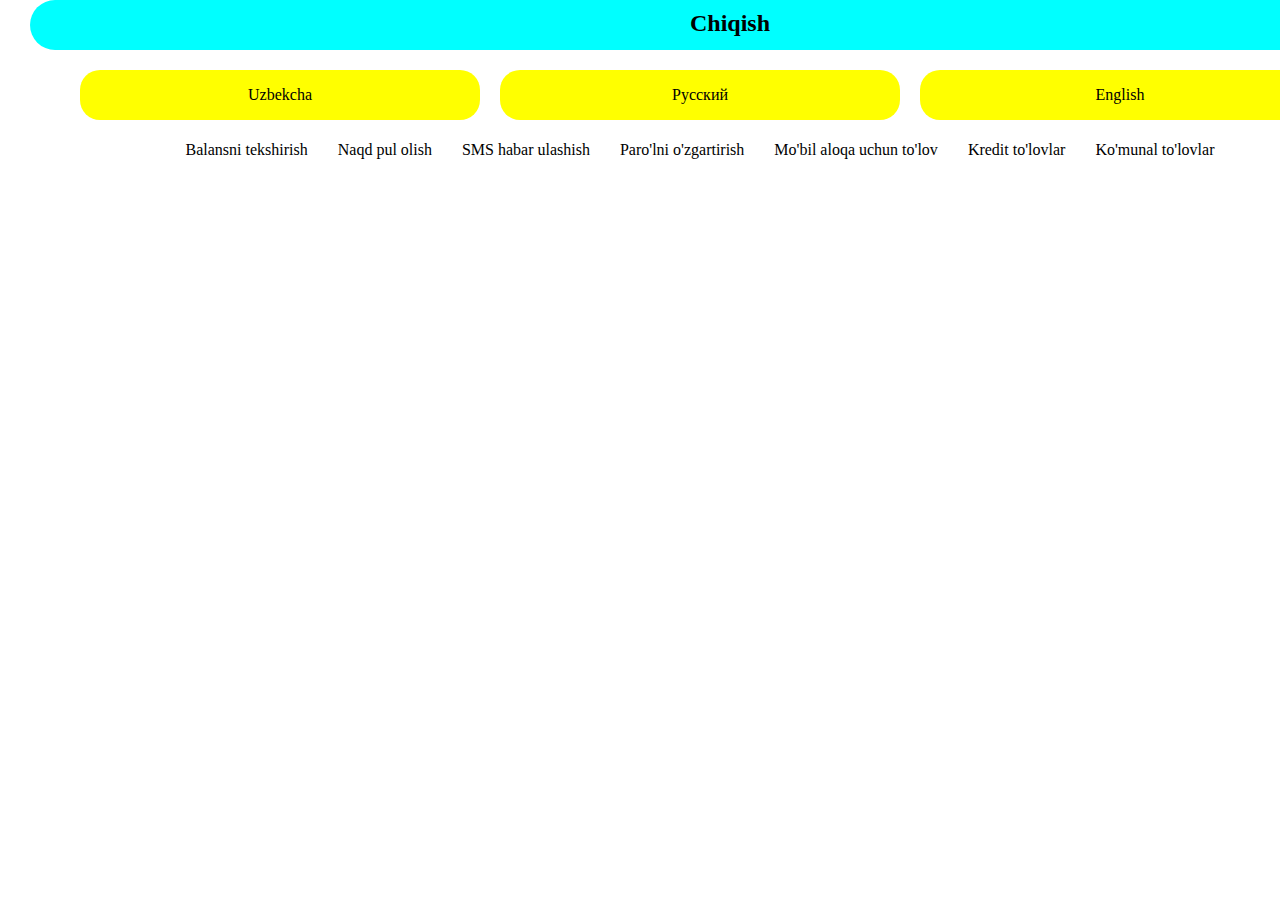
<file: index.html>
<!DOCTYPE html>
<html lang="en">
<head>
    <meta charset="UTF-8">
    <meta name="viewport" content="width=device-width, initial-scale=1.0">
    <title>Document</title>
    <link rel="stylesheet" href="stayl.css">
</head>
<body>
    <header id="header">
        <div class="container">
            <a class="ret" href="/password.html">
                <h2 class="return">Chiqish</h2>      
            </a>
            <div class="header-flex">
                <ul class="one-list">
                    <li>
                        <a class="one-text" href="index.html">Uzbekcha</a>
                    </li>
                    <li>
                        <a class="one-text" href="/">Русский</a>
                    </li>
                    <li>
                        <a class="one-text" href="/">English</a>
                    </li>
                </ul>
                <ul class="three-list">
                    <li>
                        <a href="/balans.html">Balansni tekshirish</a>
                    </li>
                    <li>
                        <a href="naqd.html">Naqd pul olish</a>
                    </li>
                    <li>
                        <a href="SMS.html">SMS habar ulashish</a>
                    </li>
                    <li>
                        <a href="parol.html">Paro'lni o'zgartirish</a>
                    </li>
                    <li>
                        <a href="to'lov.html">Mo'bil aloqa uchun to'lov</a>
                    </li>
                    <li>
                        <a href="kredit.html">Kredit to'lovlar</a>
                    </li>
                    <li>
                        <a href="ko'munal.html">Ko'munal to'lovlar</a>
                    </li>
                </ul>
            </div>
        </div>
    </header>
</body>
</html>
</file>
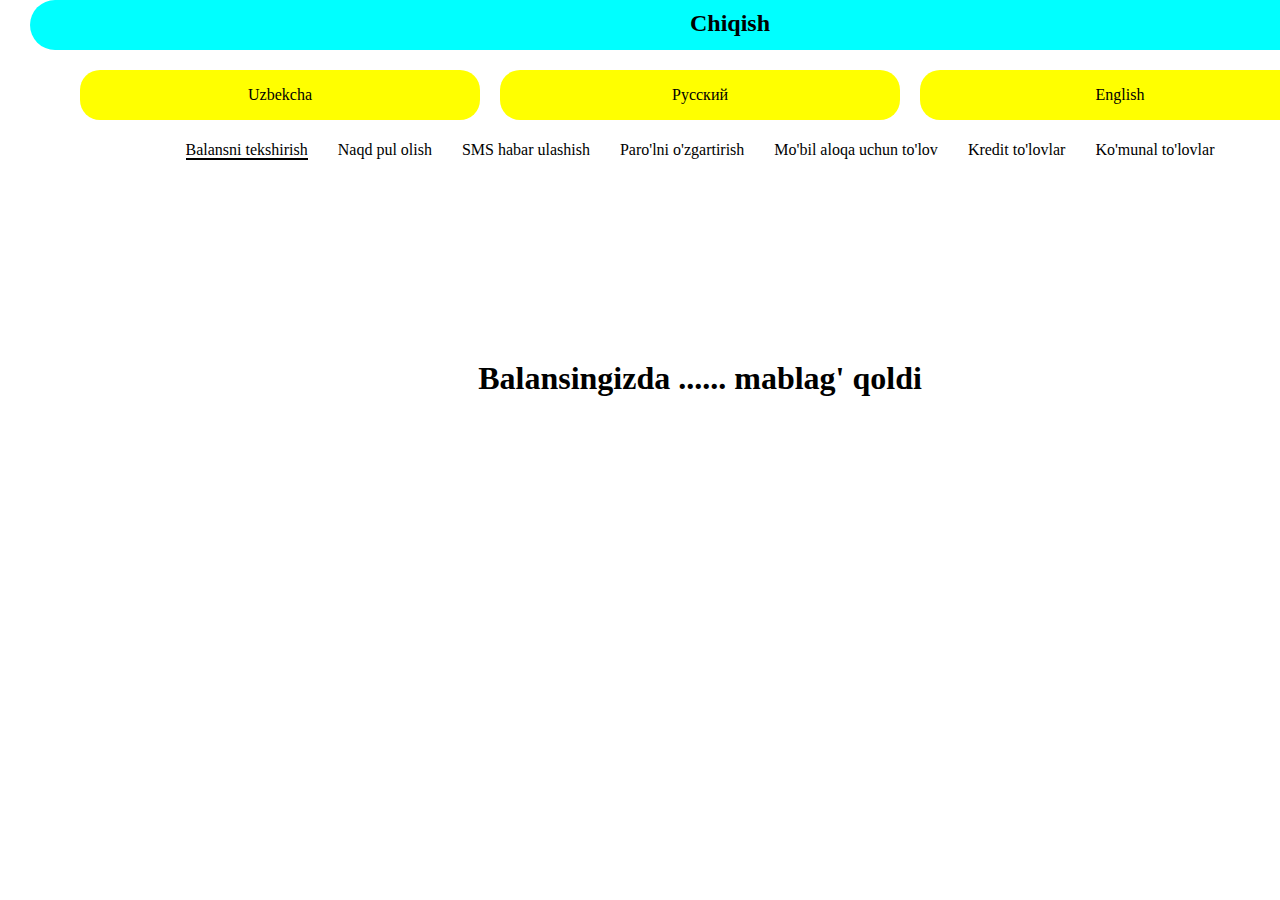
<file: balans.html>
<!DOCTYPE html>
<html lang="en">
<head>
    <meta charset="UTF-8">
    <meta name="viewport" content="width=device-width, initial-scale=1.0">
    <title>Document</title>
    <link rel="stylesheet" href="stayl.css">
</head>
<body>
    <header id="header">
        <div class="container">
            <a class="ret" href="/password.html">
                <h2 class="return">Chiqish</h2>      
            </a>
            <div class="header-flex">
                <ul class="one-list">
                    <li>
                        <a class="one-text" href="balans.html">Uzbekcha</a>
                    </li>
                    <li>
                        <a class="one-text" href="">Русский</a>
                    </li>
                    <li>
                        <a class="one-text" href="">English</a>
                    </li>
                </ul>
                <ul class="three-list">
                    <li>
                        <a class="a" href="balans.html">Balansni tekshirish</a>
                    </li>
                    <li>
                        <a href="naqd.html">Naqd pul olish</a>
                    </li>
                    <li>
                        <a href="SMS.html">SMS habar ulashish</a>
                    </li>
                    <li>
                        <a href="parol.html">Paro'lni o'zgartirish</a>
                    </li>
                    <li>
                        <a href="to'lov.html">Mo'bil aloqa uchun to'lov</a>
                    </li>
                    <li>
                        <a href="kredit.html">Kredit to'lovlar</a>
                    </li>
                    <li>
                        <a href="ko'munal.html">Ko'munal to'lovlar</a>
                    </li>
                </ul>
            </div>
        </div>
    </header>
    <main>
        <section id="balans">
            <div class="container">
                <div class="balans">
                    <h1>Balansingizda ...... mablag' qoldi</h1>
                </div>
            </div>
        </section>
    </main>
</body>
</html>
</file>
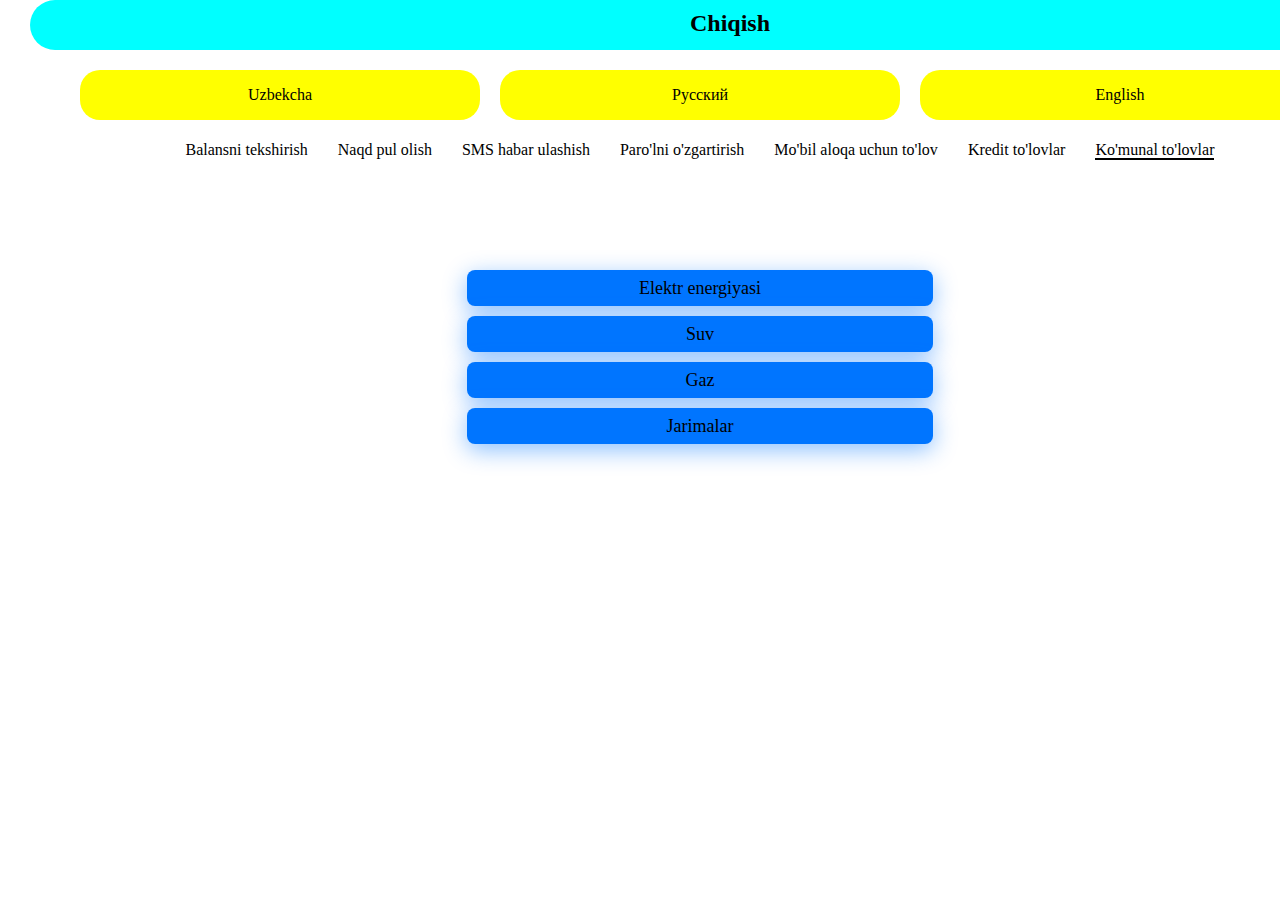
<file: ko'munal.html>
<!DOCTYPE html>
<html lang="en">
<head>
    <meta charset="UTF-8">
    <meta name="viewport" content="width=device-width, initial-scale=1.0">
    <title>Document</title>
    <link rel="stylesheet" href="stayl.css">
</head>
<body>
    <header id="header">
        <div class="container">
            <a class="ret" href="/password.html">
                <h2 class="return">Chiqish</h2>      
            </a>
            <div class="header-flex">
                <ul class="one-list">
                    <li>
                        <a class="one-text" href="ko'munal.html">Uzbekcha</a>
                    </li>
                    <li>
                        <a class="one-text" href="">Русский</a>
                    </li>
                    <li>
                        <a class="one-text" href="">English</a>
                    </li>
                </ul>
                <ul class="three-list">
                    <li>
                        <a href="/balans.html">Balansni tekshirish</a>
                    </li>
                    <li>
                        <a href="naqd.html">Naqd pul olish</a>
                    </li>
                    <li>
                        <a href="SMS.html">SMS habar ulashish</a>
                    </li>
                    <li>
                        <a href="parol.html">Paro'lni o'zgartirish</a>
                    </li>
                    <li>
                        <a href="to'lov.html">Mo'bil aloqa uchun to'lov</a>
                    </li>
                    <li>
                        <a href="kredit.html">Kredit to'lovlar</a>
                    </li>
                    <li>
                        <a class="a" href="ko'munal.html">Ko'munal to'lovlar</a>
                    </li>
                </ul>
            </div>
        </div>
    </header>
    <main>
        <section>
            <div class="container">
                <div class="naqd-flex"> 
                    <button class="naqd-btn">Elektr energiyasi</button>
                    <button class="naqd-btn">Suv</button>
                    <button class="naqd-btn">Gaz</button>
                    <button class="naqd-btn">Jarimalar</button>
                </div>
            </div>
        </section>
    </main>
</body>
</html>
</file>
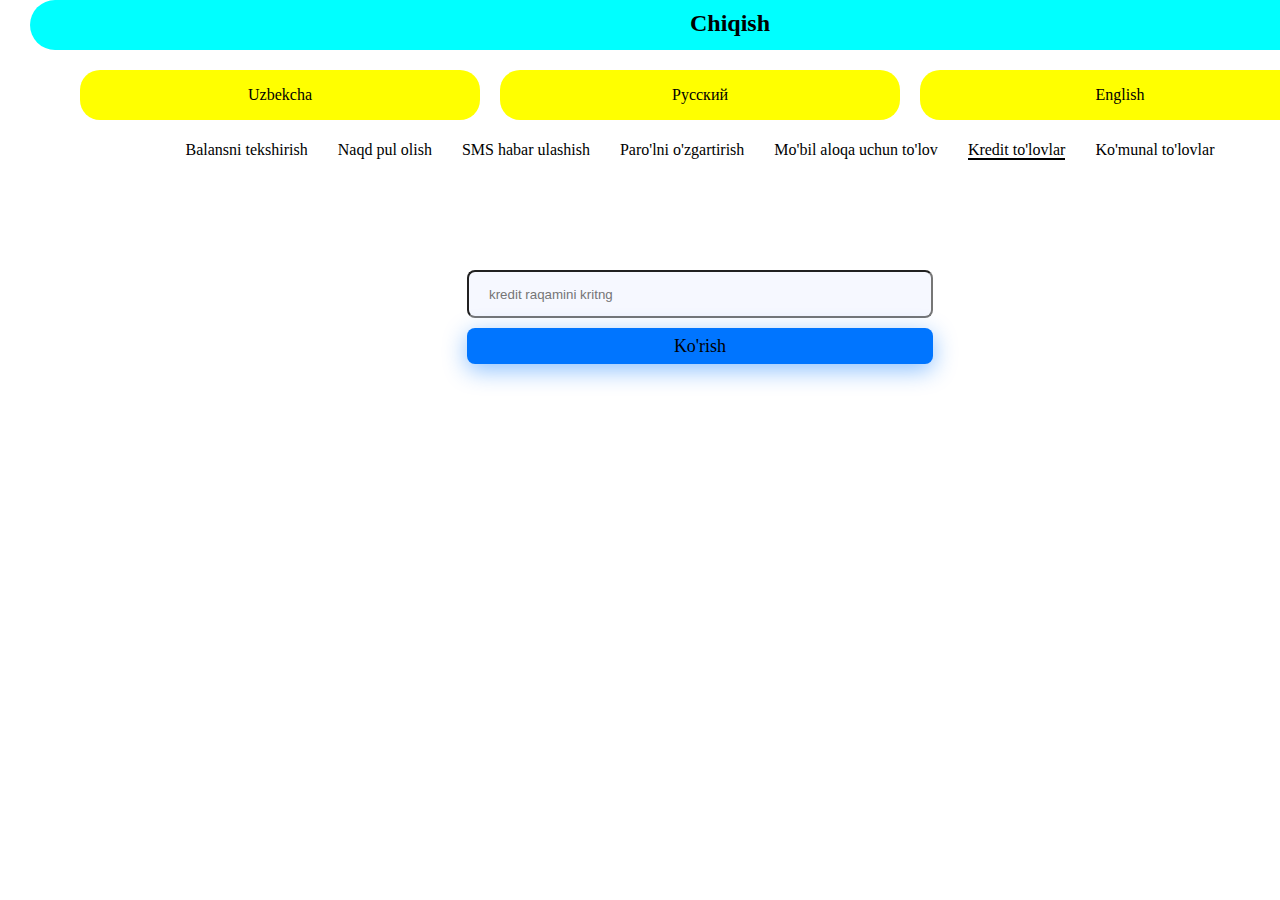
<file: kredit.html>
<!DOCTYPE html>
<html lang="en">
<head>
    <meta charset="UTF-8">
    <meta name="viewport" content="width=device-width, initial-scale=1.0">
    <title>Document</title>
    <link rel="stylesheet" href="stayl.css">
</head>
<body>
    <header id="header">
        <div class="container">
            <a class="ret" href="/password.html">
                <h2 class="return">Chiqish</h2>      
            </a>
            <div class="header-flex">
                <ul class="one-list">
                    <li>
                        <a class="one-text" href="kredit.html">Uzbekcha</a>
                    </li>
                    <li>
                        <a class="one-text" href="">Русский</a>
                    </li>
                    <li>
                        <a class="one-text" href="">English</a>
                    </li>
                </ul>
                <ul class="three-list">
                    <li>
                        <a href="/balans.html">Balansni tekshirish</a>
                    </li>
                    <li>
                        <a href="naqd.html">Naqd pul olish</a>
                    </li>
                    <li>
                        <a href="SMS.html">SMS habar ulashish</a>
                    </li>
                    <li>
                        <a href="parol.html">Paro'lni o'zgartirish</a>
                    </li>
                    <li>
                        <a href="to'lov.html">Mo'bil aloqa uchun to'lov</a>
                    </li>
                    <li>
                        <a class="a" href="kredit.html">Kredit to'lovlar</a>
                    </li>
                    <li>
                        <a href="ko'munal.html">Ko'munal to'lovlar</a>
                    </li>
                </ul>
            </div>
        </div>
    </header>
    <main>
        <section>
            <div class="container">
                <div class="naqd-flex">
                    <input class="naqd-input" type="password" placeholder="kredit raqamini kritng">
                    <button class="naqd-btn">Ko'rish</button>
                </div>
            </div>
        </section>
    </main>
</body>
</html>
</file>
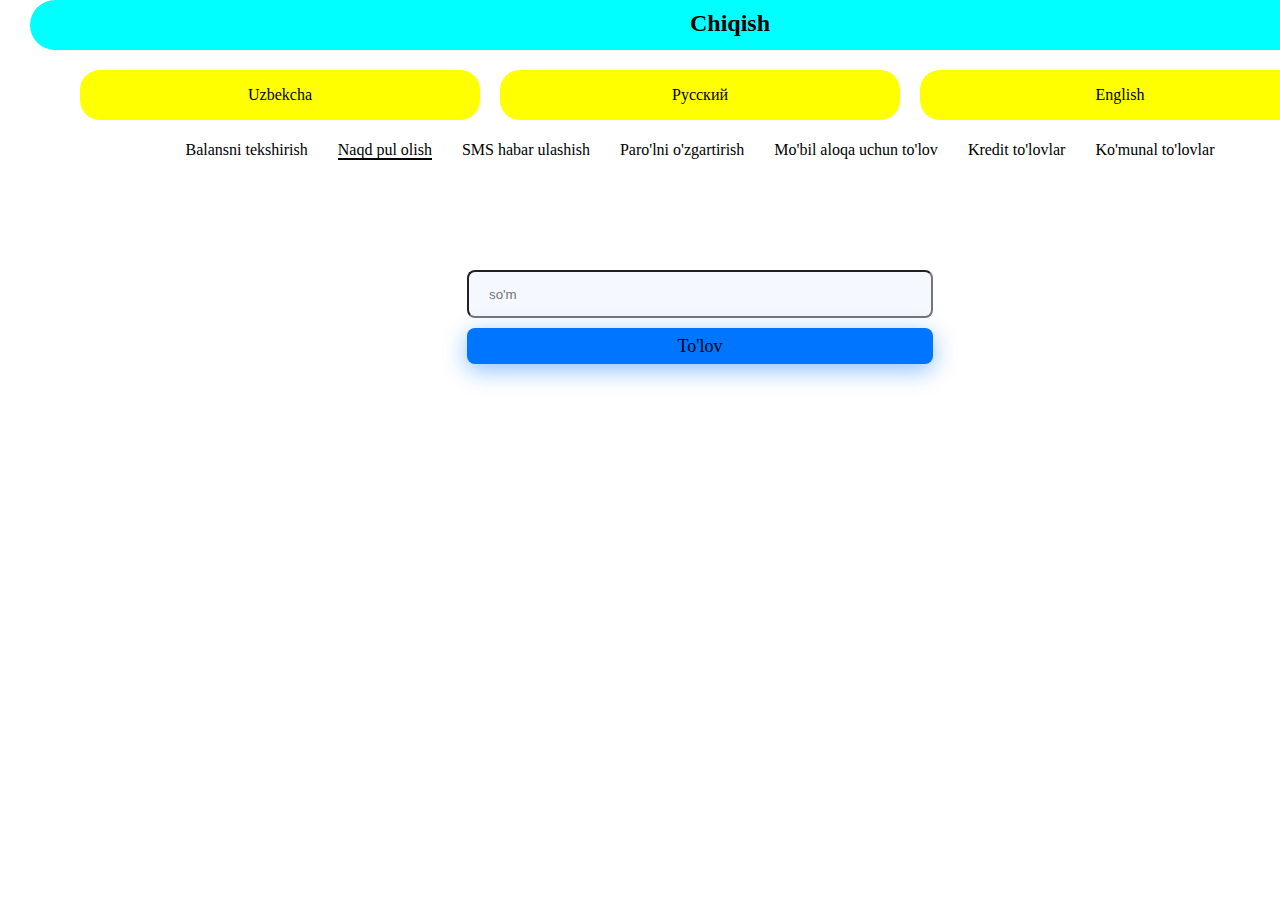
<file: naqd.html>
<!DOCTYPE html>
<html lang="en">
<head>
    <meta charset="UTF-8">
    <meta name="viewport" content="width=device-width, initial-scale=1.0">
    <title>Document</title>
    <link rel="stylesheet" href="stayl.css">
</head>
<body>
    <header id="header">
        <div class="container">
            <a class="ret" href="/password.html">
                <h2 class="return">Chiqish</h2>      
            </a>
            <div class="header-flex">
                <ul class="one-list">
                    <li>
                        <a class="one-text" href="naqd.html">Uzbekcha</a>
                    </li>
                    <li>
                        <a class="one-text" href="">Русский</a>
                    </li>
                    <li>
                        <a class="one-text" href="">English</a>
                    </li>
                </ul>
                <ul class="three-list">
                    <li>
                        <a href="/balans.html">Balansni tekshirish</a>
                    </li>
                    <li>
                        <a class="a" href="naqd.html">Naqd pul olish</a>
                    </li>
                    <li>
                        <a href="SMS.html">SMS habar ulashish</a>
                    </li>
                    <li>
                        <a href="parol.html">Paro'lni o'zgartirish</a>
                    </li>
                    <li>
                        <a href="to'lov.html">Mo'bil aloqa uchun to'lov</a>
                    </li>
                    <li>
                        <a href="kredit.html">Kredit to'lovlar</a>
                    </li>
                    <li>
                        <a href="ko'munal.html">Ko'munal to'lovlar</a>
                    </li>
                </ul>
            </div>
        </div>
    </header>
    <main>
        <section id="naqd">
            <div class="container">
                <div class="naqd-flex">
                    <div>
                        <input class="naqd-input" type="number" placeholder="so'm">
                    </div>
                    <button class="naqd-btn">To'lov</button>
                </div>
            </div>
        </section>
    </main>
</body>
</html>
</file>
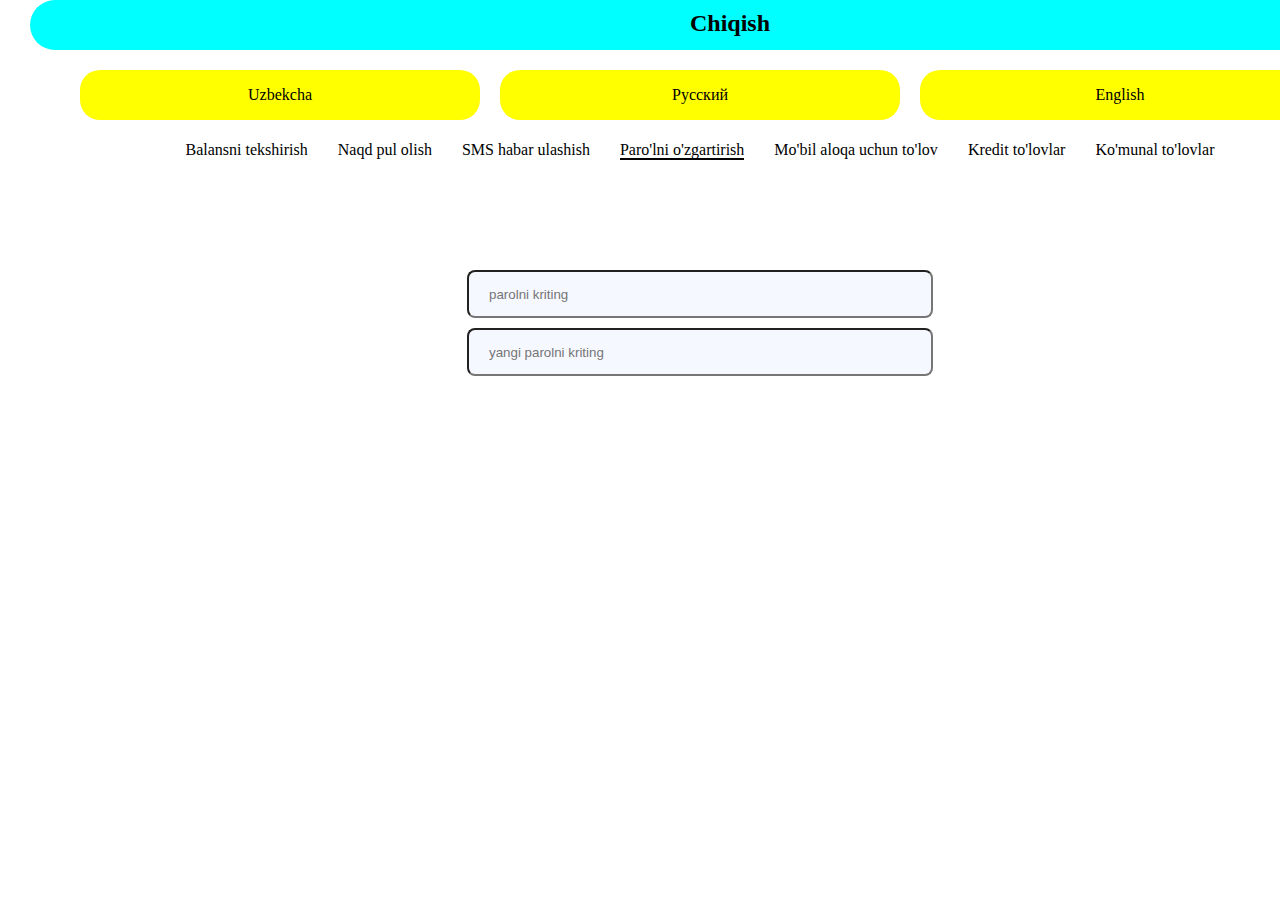
<file: parol.html>
<!DOCTYPE html>
<html lang="en">
<head>
    <meta charset="UTF-8">
    <meta name="viewport" content="width=device-width, initial-scale=1.0">
    <title>Document</title>
    <link rel="stylesheet" href="stayl.css">
</head>
<body>
    <header id="header">
        <div class="container">
            <a class="ret" href="/password.html">
                <h2 class="return">Chiqish</h2>      
            </a>
            <div class="header-flex">
                <ul class="one-list">
                    <li>
                        <a class="one-text" href="parol.html">Uzbekcha</a>
                    </li>
                    <li>
                        <a class="one-text" href="">Русский</a>
                    </li>
                    <li>
                        <a class="one-text" href="">English</a>
                    </li>
                </ul>
                <ul class="three-list">
                    <li>
                        <a href="/balans.html">Balansni tekshirish</a>
                    </li>
                    <li>
                        <a href="naqd.html">Naqd pul olish</a>
                    </li>
                    <li>
                        <a href="SMS.html">SMS habar ulashish</a>
                    </li>
                    <li>
                        <a class="a" href="parol.html">Paro'lni o'zgartirish</a>
                    </li>
                    <li>
                        <a href="to'lov.html">Mo'bil aloqa uchun to'lov</a>
                    </li>
                    <li>
                        <a href="kredit.html">Kredit to'lovlar</a>
                    </li>
                    <li>
                        <a href="ko'munal.html">Ko'munal to'lovlar</a>
                    </li>
                </ul>
            </div>
        </div>
    </header>
    <main>
        <section>
            <div class="container">
                <div class="naqd-flex">
                    <input class="naqd-input" type="password" placeholder="parolni kriting">
                    <input class="naqd-input" type="password" placeholder="yangi parolni kriting">
                </div>
            </div>
        </section>
    </main>
</body>
</html>
</file>
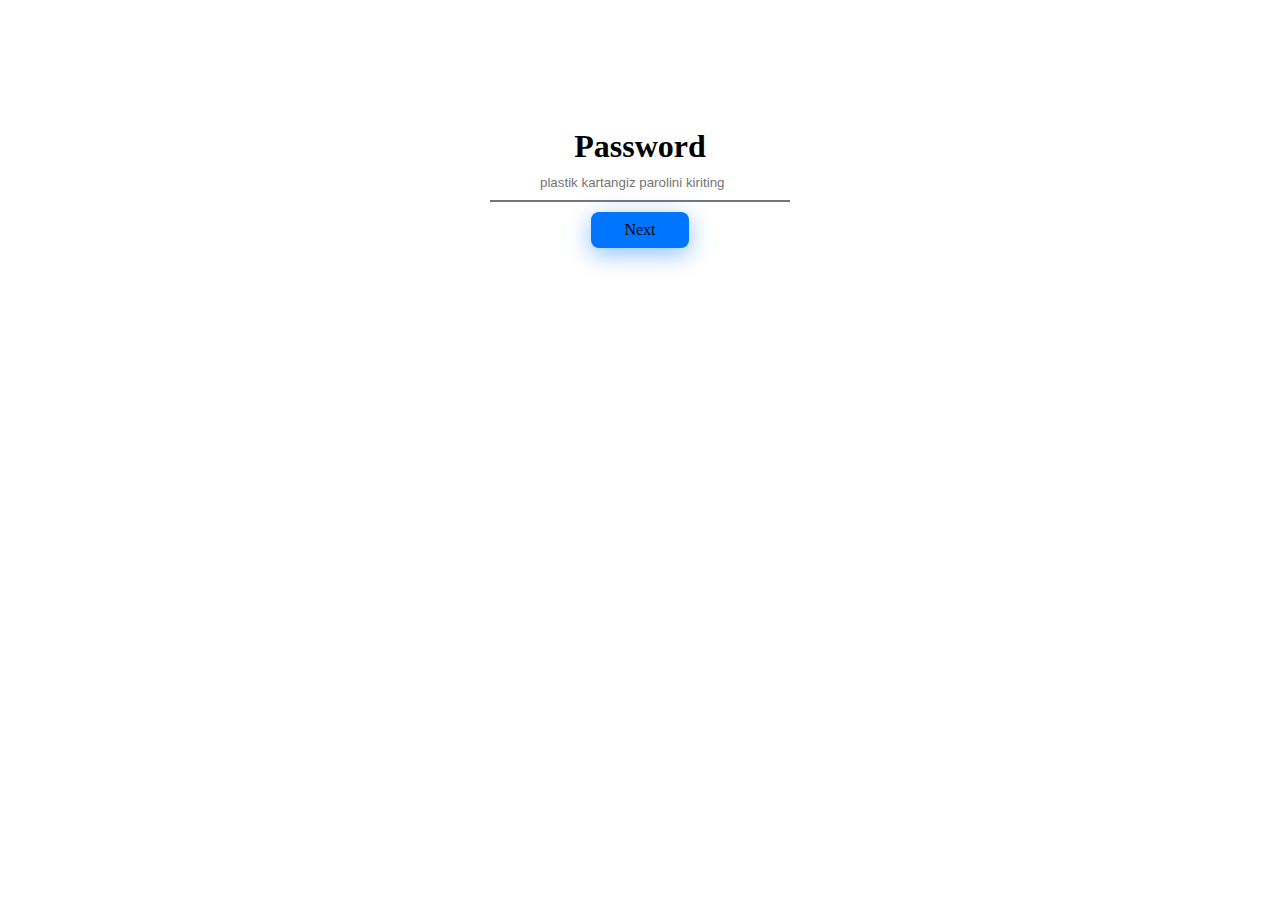
<file: password.html>
<!DOCTYPE html>
<html lang="en">
<head>
    <meta charset="UTF-8">
    <meta name="viewport" content="width=device-width, initial-scale=1.0">
    <title>Document</title>
    <link rel="stylesheet" href="stayl.css">
</head>
<body>
    <div class="two">
        <h1>Password</h1>
        <input class="two-input" type="number" placeholder="plastik kartangiz parolini kiriting">
        <div class="two-btn">
            <a class="two-a" href="balans.html">Next</a>
        </div>
    </div>
</body>
</html>
</file>
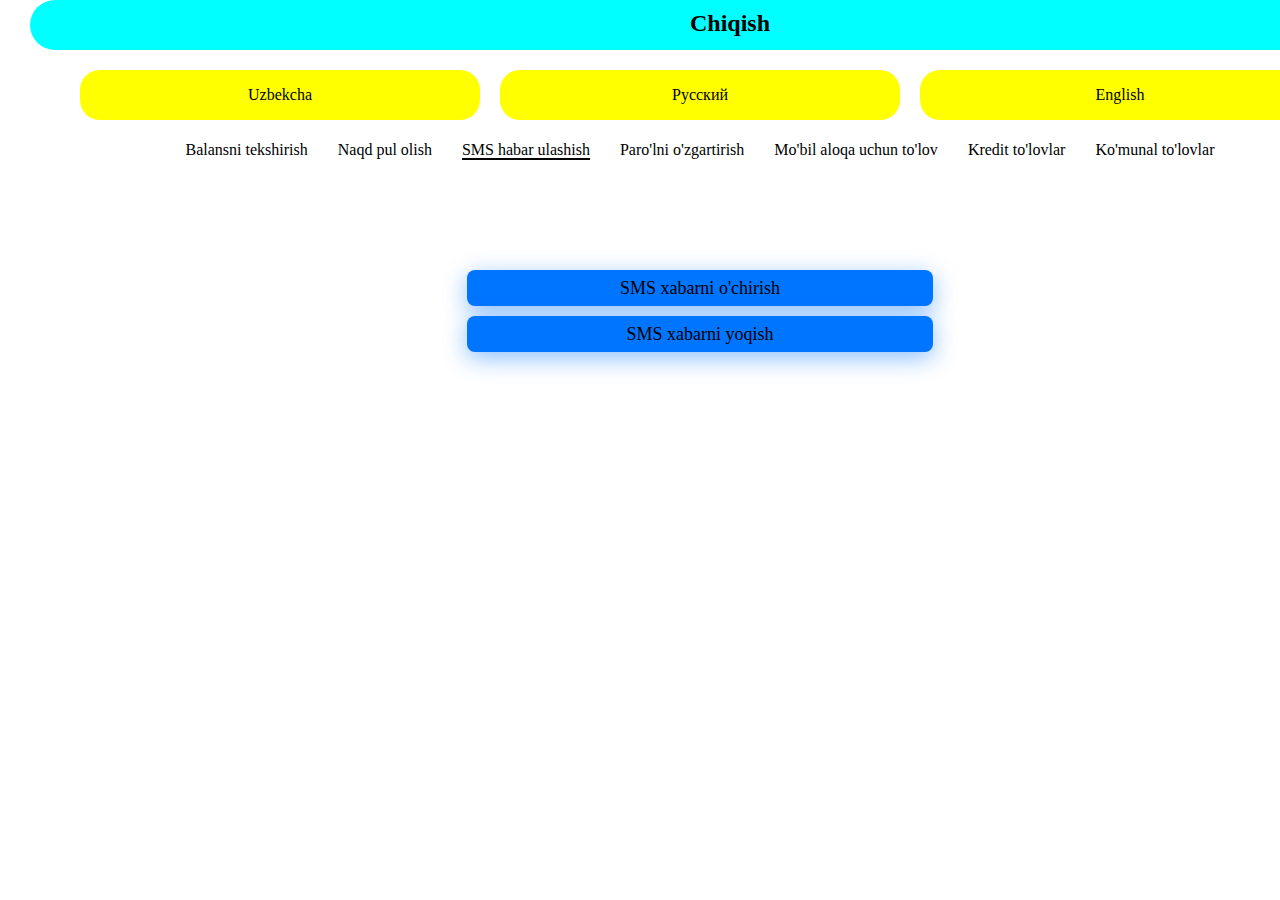
<file: SMS.html>
<!DOCTYPE html>
<html lang="en">
<head>
    <meta charset="UTF-8">
    <meta name="viewport" content="width=device-width, initial-scale=1.0">
    <title>Document</title>
    <link rel="stylesheet" href="stayl.css">
</head>
<body>
    <header id="header">
        <div class="container">
            <a class="ret" href="/password.html">
                <h2 class="return">Chiqish</h2>      
            </a>
            <div class="header-flex">
                <ul class="one-list">
                    <li>
                        <a class="one-text" href="SMS.html">Uzbekcha</a>
                    </li>
                    <li>
                        <a class="one-text" href="">Русский</a>
                    </li>
                    <li>
                        <a class="one-text" href="">English</a>
                    </li>
                </ul>
                <ul class="three-list">
                    <li>
                        <a href="/balans.html">Balansni tekshirish</a>
                    </li>
                    <li>
                        <a href="naqd.html">Naqd pul olish</a>
                    </li>
                    <li>
                        <a class="a" href="SMS.html">SMS habar ulashish</a>
                    </li>
                    <li>
                        <a href="parol.html">Paro'lni o'zgartirish</a>
                    </li>
                    <li>
                        <a href="to'lov.html">Mo'bil aloqa uchun to'lov</a>
                    </li>
                    <li>
                        <a href="kredit.html">Kredit to'lovlar</a>
                    </li>
                    <li>
                        <a href="ko'munal.html">Ko'munal to'lovlar</a>
                    </li>
                </ul>
            </div>
        </div>
    </header>
    <main>
        <section id="naqd">
            <div class="container">
                <div class="naqd-flex">
                    <button class="naqd-btn">SMS xabarni o'chirish</button>
                    <button class="naqd-btn">SMS xabarni yoqish</button>
                </div>
            </div>
        </section>
    </main>
</body>
</html>
</file>
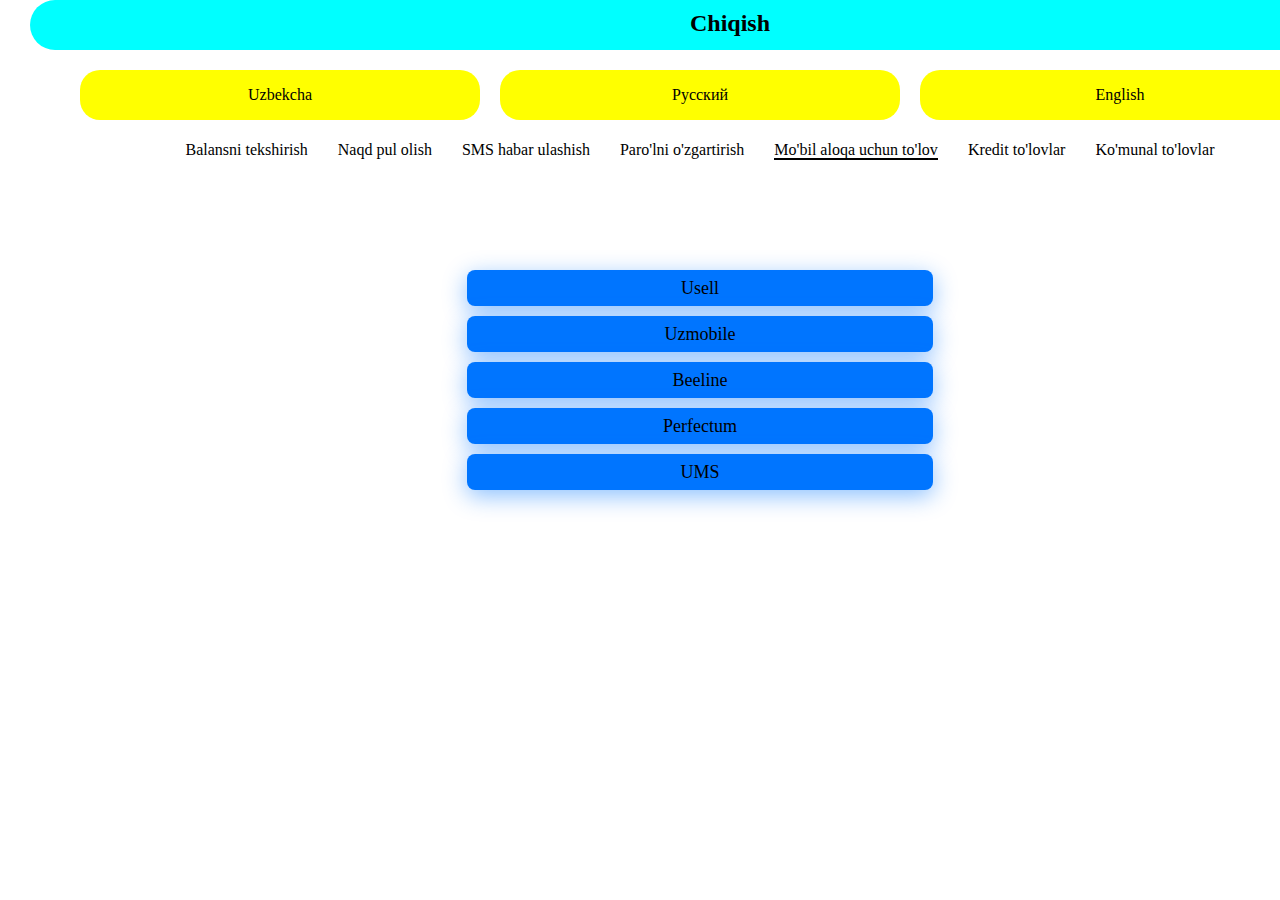
<file: to'lov.html>
<!DOCTYPE html>
<html lang="en">
<head>
    <meta charset="UTF-8">
    <meta name="viewport" content="width=device-width, initial-scale=1.0">
    <title>Document</title>
    <link rel="stylesheet" href="stayl.css">
</head>
<body>
    <header id="header">
        <div class="container">
            <a class="ret" href="/password.html">
                <h2 class="return">Chiqish</h2>      
            </a>
            <div class="header-flex">
                <ul class="one-list">
                    <li>
                        <a class="one-text" href="to'lov.html">Uzbekcha</a>
                    </li>
                    <li>
                        <a class="one-text" href="">Русский</a>
                    </li>
                    <li>
                        <a class="one-text" href="">English</a>
                    </li>
                </ul>
                <ul class="three-list">
                    <li>
                        <a href="/balans.html">Balansni tekshirish</a>
                    </li>
                    <li>
                        <a href="naqd.html">Naqd pul olish</a>
                    </li>
                    <li>
                        <a href="SMS.html">SMS habar ulashish</a>
                    </li>
                    <li>
                        <a href="parol.html">Paro'lni o'zgartirish</a>
                    </li>
                    <li>
                        <a class="a" href="to'lov.html">Mo'bil aloqa uchun to'lov</a>
                    </li>
                    <li>
                        <a href="kredit.html">Kredit to'lovlar</a>
                    </li>
                    <li>
                        <a href="ko'munal.html">Ko'munal to'lovlar</a>
                    </li>
                </ul>
            </div>
        </div>
    </header>
    <main>
        <section>
            <div class="container">
                <div class="naqd-flex"> 
                    <button class="naqd-btn">Usell</button>
                    <button class="naqd-btn">Uzmobile</button>
                    <button class="naqd-btn">Beeline</button>
                    <button class="naqd-btn">Perfectum</button>
                    <button class="naqd-btn">UMS</button>
                </div>
            </div>
        </section>
    </main>
</body>
</html>
</file>
<file: stayl.css>
* {
    margin: 0;
    padding: 0;
    box-sizing: border-box;
}
a {
    text-decoration: none;
    color: black;
}
li {
    list-style-type: none;
}
.container {
    width: 1400px;
    padding: 0 30px;
    margin: 0 auto;
}
.a {
    border-top: none;
    border-left: none;
    border-right: none;
    border-bottom: #000 2px solid;
}
/* return */
.ret {
    display: flex;
    width: 1400px;
    margin-bottom: 20px;
}
.return {
    width: 100%;
    height: 50px;
    border-radius: 30px;
    text-align: center;
    background-color: aqua;
    border-color: aqua;
    padding-top: 10px;
}
/* one */
.one-text {
    text-align: center;
}
.one {
    display: flex;
    flex-direction: column;
    align-items: center;
    margin-top: 10%;
}
.one-list {
    display: flex;
    /* justify-content: space-between; */
    justify-content: center;
    gap: 20px;
}
.one-list li {
    width: 400px;
    height: 50px;
    background-color: yellow;
    border: 1px;
    border-style: solid;
    border-color: transparent;
    border-radius: 20px;
    display: flex;
    align-items: center;
    justify-content: center;
}
.one-title {
    text-align: center;
}
/* two */
.two-input {
    width: 300px;
    border-bottom: 2px solid color(rgb(0, 0, 0));
    background: transparent;
    border-top: none;
    border-right: none;
    border-left: none;
    margin-bottom: 10px;
    padding-bottom: 10px;
    padding-left: 50px;
    cursor: pointer;
}
.two h1 {
    margin-bottom: 10px;
}
.two {
    display: flex;
    align-items: center;
    flex-direction: column;
    justify-content: center;
    margin-top: 10%;
}
.two-btn {
    width: 50px;
    height: 20px;
    border-color: transparent;
    border-width: 1px;
    border-style: solid;
    display: inline-flex;
    height: 36px;
    padding: 0px 48px;
    flex-direction: column;
    justify-content: center;
    align-items: center;
    border-radius: 8px;
    background: var(--Blue, #0075FF);
    box-shadow: 0px 6px 23px 0px rgba(0, 117, 255, 0.46);
}
.two-a {
    margin-bottom: 1px;
    text-align: center;
}
/* three */
.three {
    display: flex;
    align-items: center;
    justify-content: center;
}
.three-list {
    display: flex;
    justify-content: center;
    align-items: center;
    gap: 30px;
    height: 50px;
    padding: 30px;
}
/* balans */
.balans {
    display: flex;
    align-items: center;
    justify-content: center;
    margin-top: 20vh;
}
/* naqd */
.naqd-input {
    width: 466px;
    height: 48px;
    flex-shrink: 0;
    border-radius: 8px;
    background: #F6F8FF;
    padding-left: 20px;
}
.naqd-btn {
    width: 466px;
    height: 48px;
    border-color: transparent;
    border-width: 1px;
    border-style: solid;
    display: inline-flex;
    height: 36px;
    padding: 0px 48px;
    flex-direction: column;
    justify-content: center;
    align-items: center;
    border-radius: 8px;
    background: var(--Blue, #0075FF);
    box-shadow: 0px 6px 23px 0px rgba(0, 117, 255, 0.46);
    color: #000;
    font-family: Roboto;
    font-size: 18px;
    font-style: normal;
    font-weight: 400;
    line-height: 20px; /* 142.857% */
}
.naqd-flex {
    display: flex;
    align-items: center;
    justify-content: center;
    flex-direction: column;
    margin-top: 10vh;
    gap: 10px;
}
</file>
